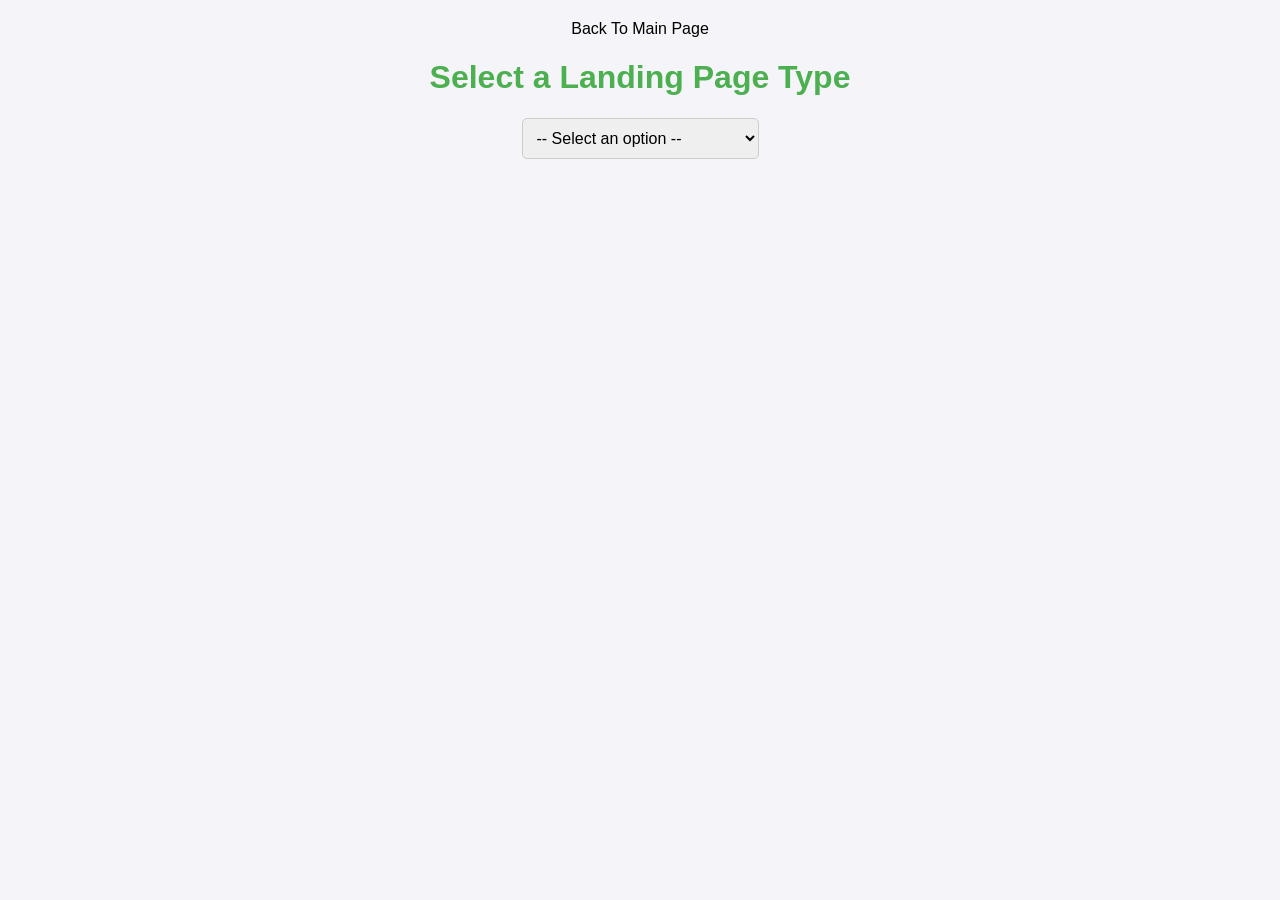
<file: index.html>
<!DOCTYPE html>
<html lang="en">
<head>
    <meta charset="UTF-8">
    <meta name="viewport" content="width=device-width, initial-scale=1.0">
    <title>Select Landing Page Type</title>
    <link rel="stylesheet" type="text/css" href="https://julius-altmann-3333.github.io/conversion-actions/style.css">
    <script src="https://julius-altmann-3333.github.io/conversion-actions/main.js"></script>
</head>
<body>

    <a id="button-main-page" href="https://julius-altmann-3333.github.io/portfolio/#conversion-actions">Back To Main Page</a>
        
    <h1>Select a Landing Page Type</h1>
    
    <div class="dropdown-container">
        <select id="landingPageSelect" onchange="showIframe()">
            <option value="">-- Select an option --</option>
            <option value="affiliate-signup.html">Affiliate Signup</option>
            <option value="app-downloads.html">App Downloads</option>
            <option value="audience-engagement.html">Audience Engagement</option>
            <option value="b2b-demo.html">B2B Demo</option>
            <option value="booking-reservation.html">Booking Reservation</option>
            <option value="brand-awareness.html">Brand Awareness</option>
            <option value="career-application.html">Career Application</option>
            <option value="charity-donation.html">Charity Donation</option>
            <option value="community-forum.html">Community Forum</option>
            <option value="community-signup.html">Community Signup</option>
            <option value="content-downloads.html">Content Downloads</option>
            <option value="coupon-offers.html">Coupon Offers</option>
            <option value="downloadable-tools.html">Downloadable Tools</option>
            <option value="event-registration.html">Event Registration</option>
            <option value="free-consultation.html">Free Consultation</option>
            <option value="job-application.html">Job Application</option>
            <option value="lead-generation.html">Lead Generation</option>
            <option value="local-business-signup.html">Local Business Signup</option>
            <option value="loyalty-program.html">Loyalty Program</option>
            <option value="membership-signup.html">Membership Signup</option>
            <option value="newsletter-subscription.html">Newsletter Subscription</option>
            <option value="partnership-affiliate.html">Partnership/Affiliate</option>
            <option value="prelaunch-waitlist.html">Prelaunch Waitlist</option>
            <option value="preorder.html">Preorder</option>
            <option value="product-demo.html">Product Demo</option>
            <option value="product-launch.html">Product Launch</option>
            <option value="product-sales.html">Product Sales</option>
            <option value="referral-program.html">Referral Program</option>
            <option value="reservation-booking.html">Reservation Booking</option>
            <option value="subscription-box.html">Subscription Box</option>
            <option value="survey-research.html">Survey or Market Research</option>
            <option value="testimonials-reviews.html">Testimonials & Reviews</option>
            <option value="trial-signups.html">Trial Sign-ups</option>
            <option value="user-test-signup.html">User Test Signup</option>
            <option value="video-sales.html">Video Sales</option>
        </select>
    </div>

    <div class="iframe-container" id="iframeContainer">
        <p>You selected: <span id="selectedOption"></span></p>
        <iframe id="iframeDisplay" src=""></iframe>
    </div>

</body>
</html>
</file>
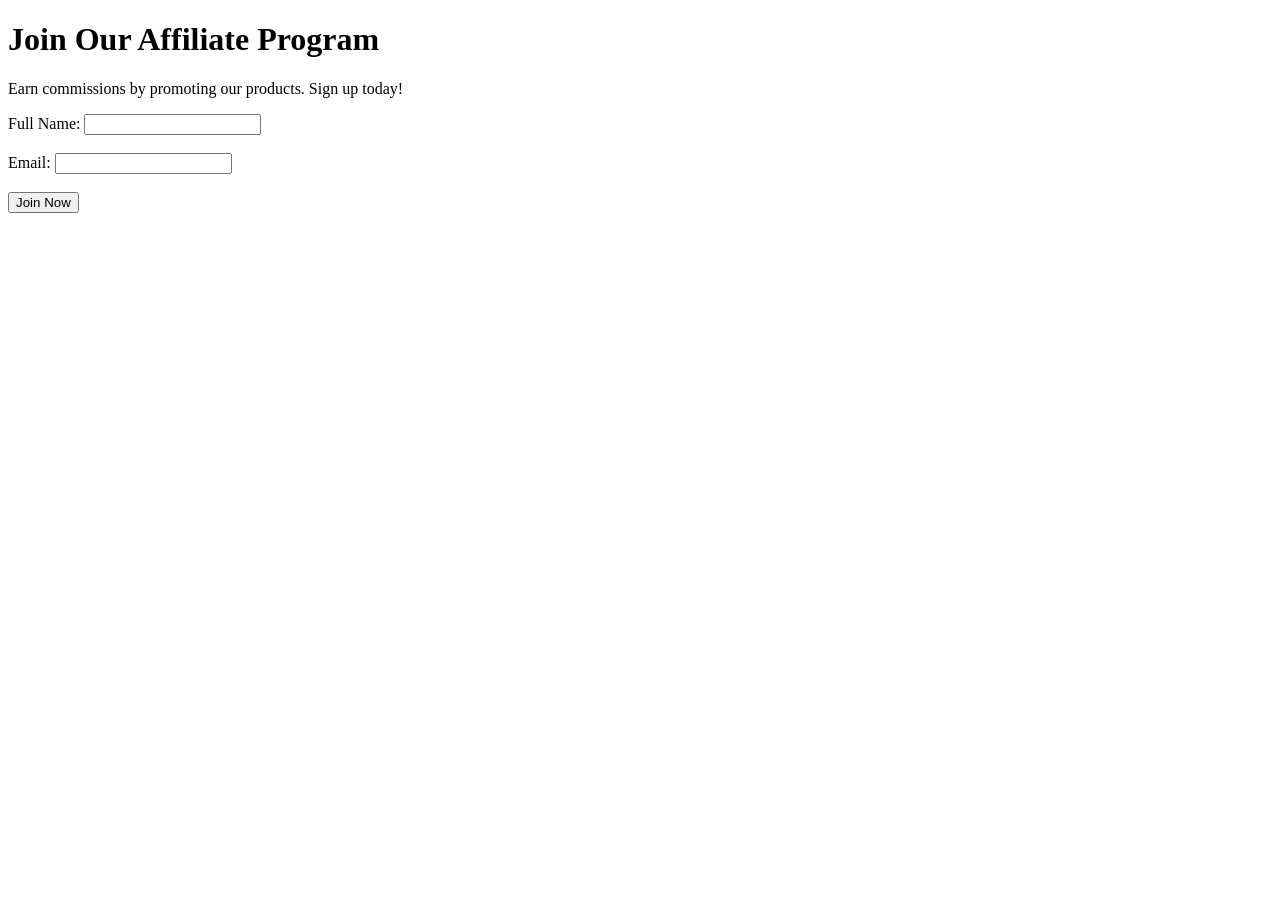
<file: affiliate-signup.html>
<!DOCTYPE html>
<html lang="en">
<head>
    <meta charset="UTF-8">
    <meta name="viewport" content="width=device-width, initial-scale=1.0">
    <title>Become an Affiliate</title>
</head>
<body>
    <h1>Join Our Affiliate Program</h1>
    <p>Earn commissions by promoting our products. Sign up today!</p>
    <form action="/affiliate-signup" method="POST">
        <label for="name">Full Name:</label>
        <input type="text" id="name" name="name" required><br><br>

        <label for="email">Email:</label>
        <input type="email" id="email" name="email" required><br><br>

        <button type="submit">Join Now</button>
    </form>
</body>
</html>
</file>
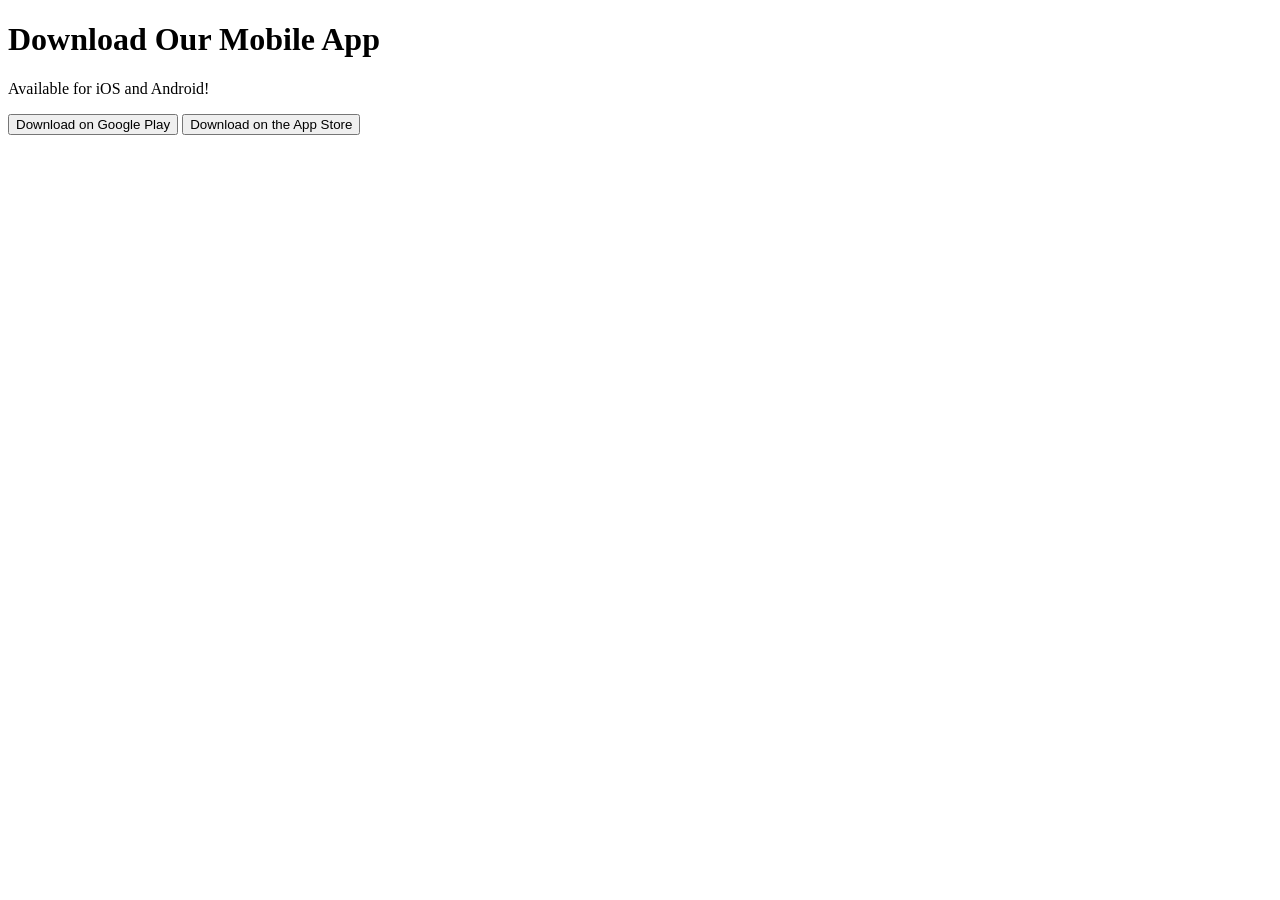
<file: app-downloads.html>
<!DOCTYPE html>
<html lang="en">
<head>
    <meta charset="UTF-8">
    <meta name="viewport" content="width=device-width, initial-scale=1.0">
    <title>Download Our App</title>
</head>
<body>
    <h1>Download Our Mobile App</h1>
    <p>Available for iOS and Android!</p>
    <button onclick="window.location.href='https://play.google.com/store'">Download on Google Play</button>
    <button onclick="window.location.href='https://apps.apple.com/us/app'">Download on the App Store</button>
</body>
</html>
</file>
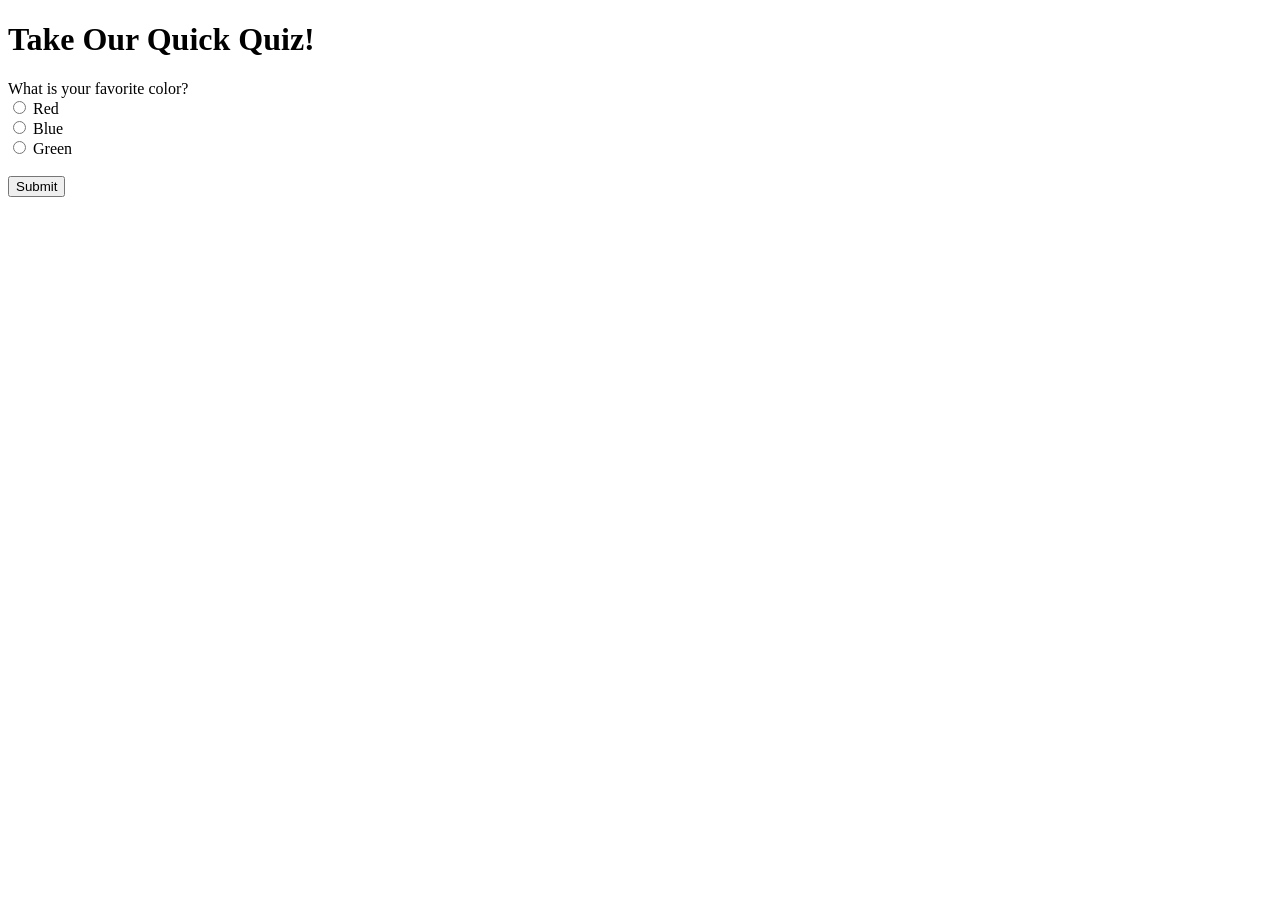
<file: audience-engagement.html>
<!DOCTYPE html>
<html lang="en">
<head>
    <meta charset="UTF-8">
    <meta name="viewport" content="width=device-width, initial-scale=1.0">
    <title>Engage with Us</title>
</head>
<body>
    <h1>Take Our Quick Quiz!</h1>
    <form action="/submit-quiz" method="POST">
        <label for="question1">What is your favorite color?</label><br>
        <input type="radio" id="color1" name="color" value="Red">
        <label for="color1">Red</label><br>
        <input type="radio" id="color2" name="color" value="Blue">
        <label for="color2">Blue</label><br>
        <input type="radio" id="color3" name="color" value="Green">
        <label for="color3">Green</label><br><br>

        <button type="submit">Submit</button>
    </form>
</body>
</html>
</file>
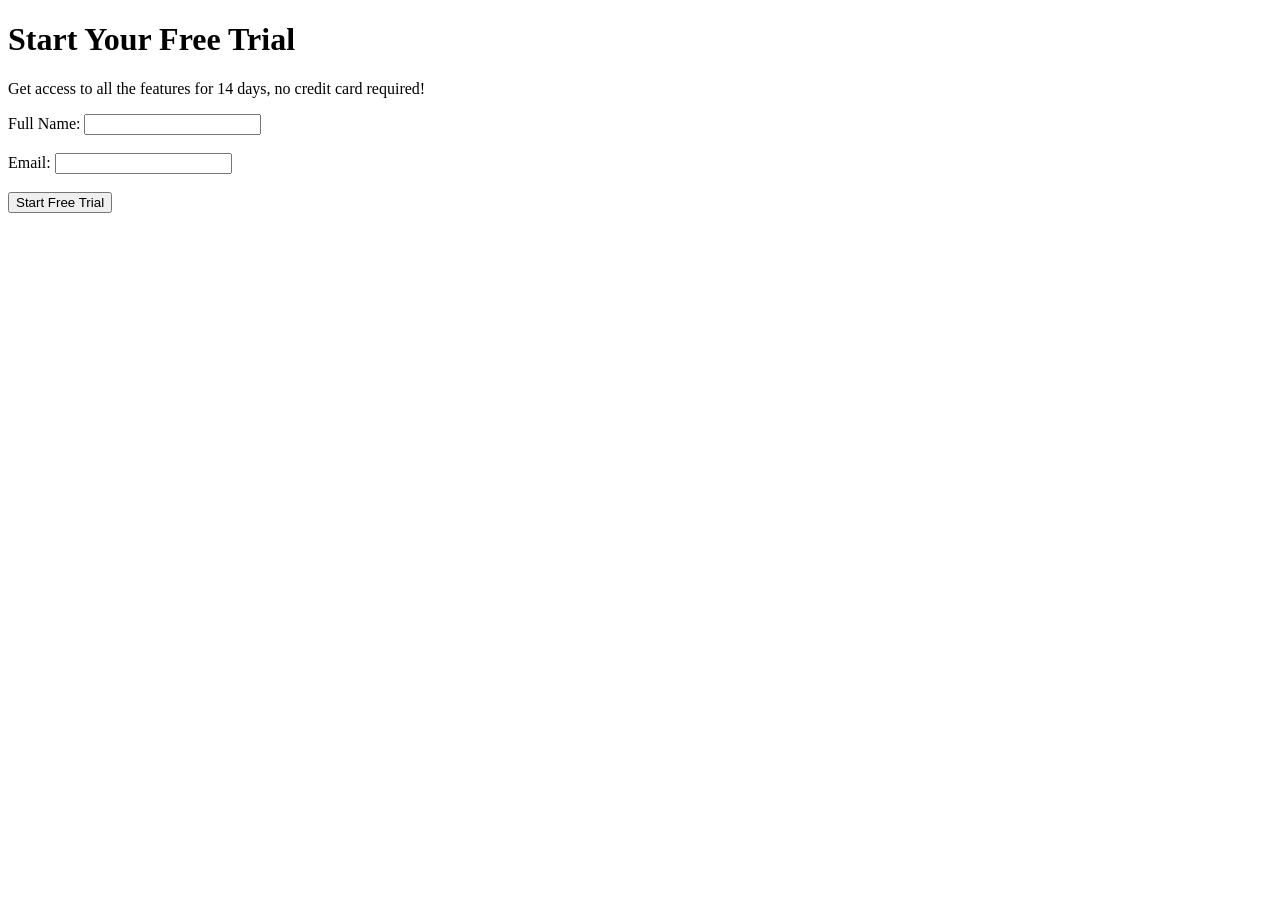
<file: b2b-demo.html>
<!DOCTYPE html>
<html lang="en">
<head>
    <meta charset="UTF-8">
    <meta name="viewport" content="width=device-width, initial-scale=1.0">
    <title>Free Trial</title>
</head>
<body>
    <h1>Start Your Free Trial</h1>
    <p>Get access to all the features for 14 days, no credit card required!</p>
    <form action="/start-trial" method="POST">
        <label for="name">Full Name:</label>
        <input type="text" id="name" name="name" required><br><br>

        <label for="email">Email:</label>
        <input type="email" id="email" name="email" required><br><br>

        <button type="submit">Start Free Trial</button>
    </form>
</body>
</html>
</file>
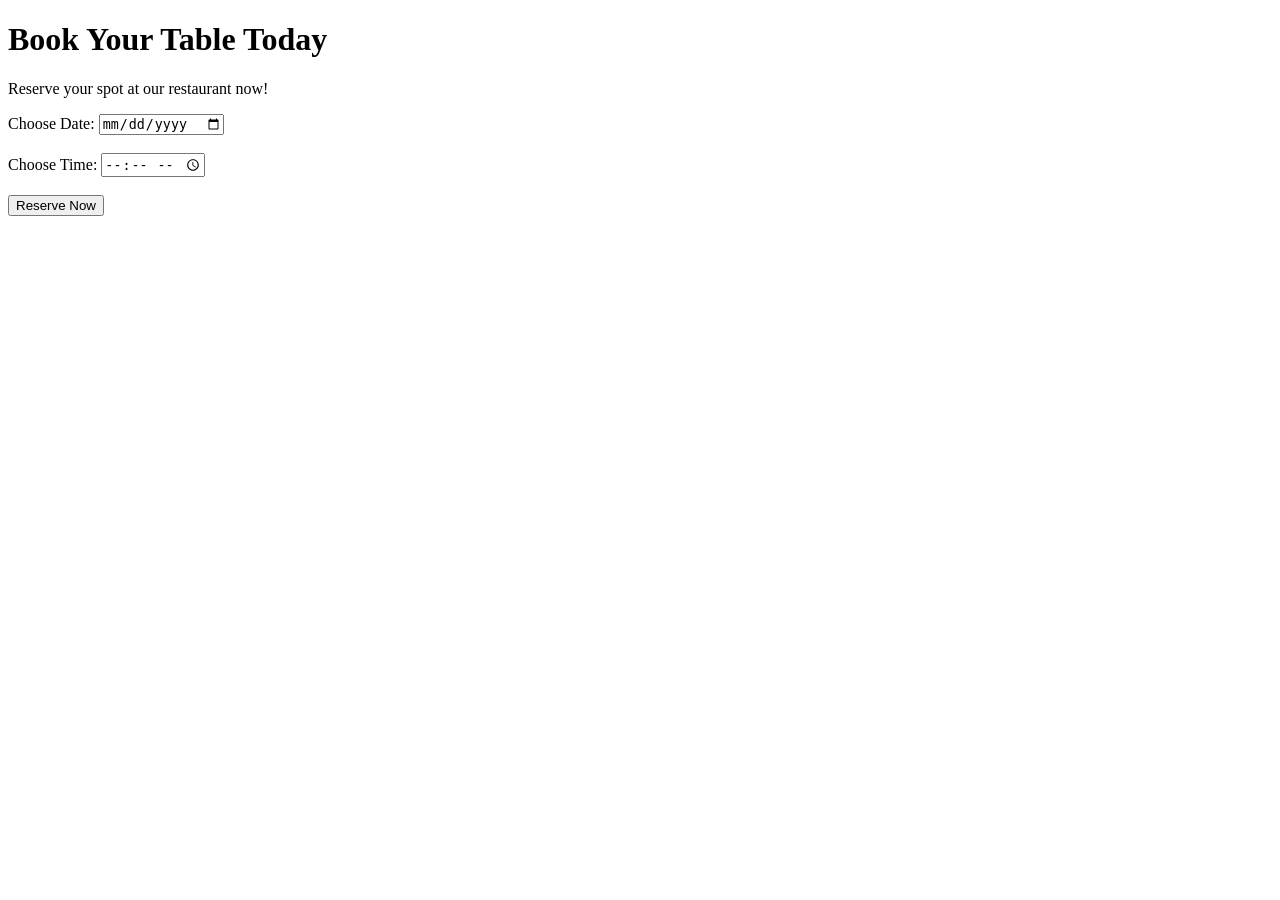
<file: booking-reservation.html>
<!DOCTYPE html>
<html lang="en">
<head>
    <meta charset="UTF-8">
    <meta name="viewport" content="width=device-width, initial-scale=1.0">
    <title>Make a Reservation</title>
</head>
<body>
    <h1>Book Your Table Today</h1>
    <p>Reserve your spot at our restaurant now!</p>
    <form action="/make-reservation" method="POST">
        <label for="date">Choose Date:</label>
        <input type="date" id="date" name="date" required><br><br>

        <label for="time">Choose Time:</label>
        <input type="time" id="time" name="time" required><br><br>

        <button type="submit">Reserve Now</button>
    </form>
</body>
</html>
</file>
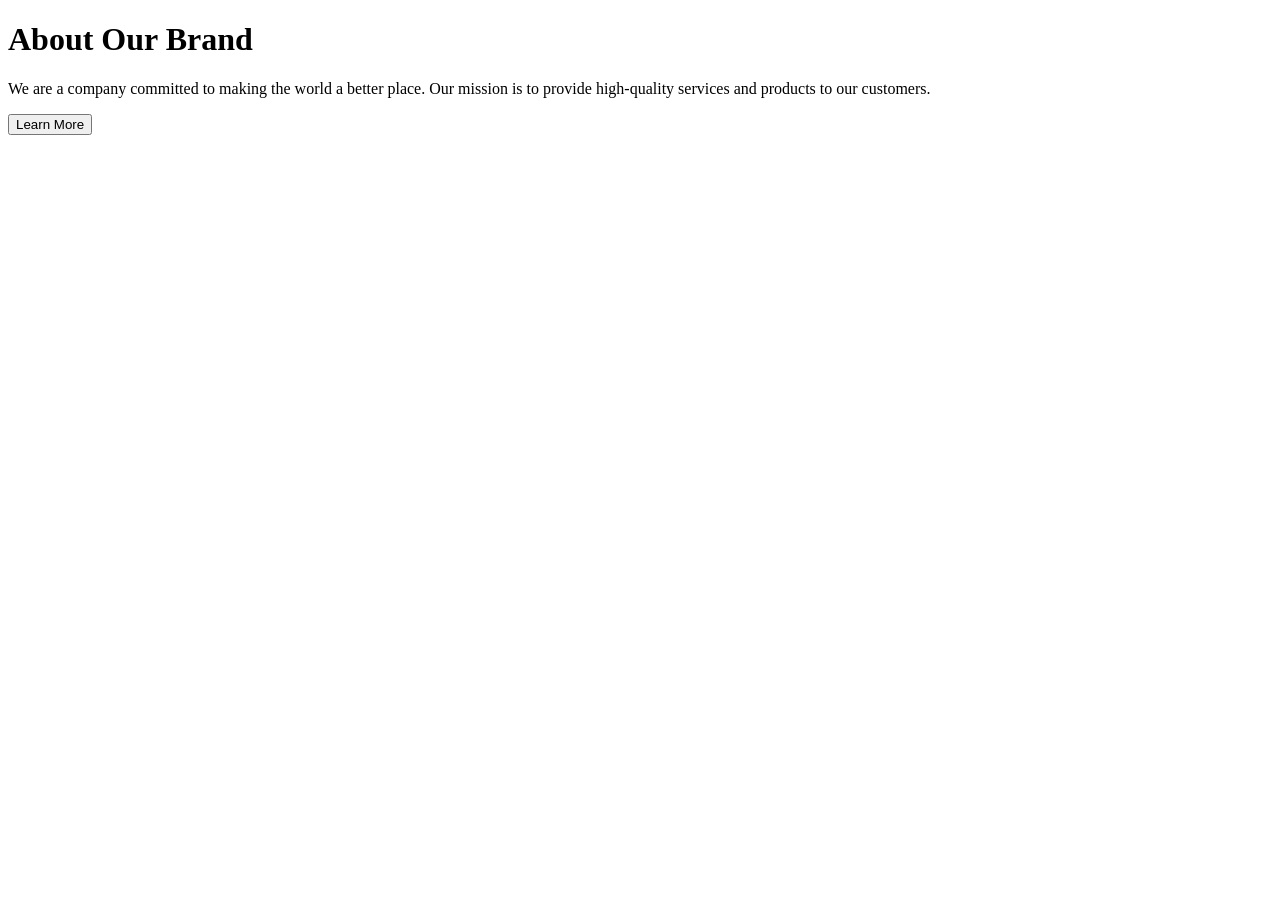
<file: brand-awareness.html>
<!DOCTYPE html>
<html lang="en">
<head>
    <meta charset="UTF-8">
    <meta name="viewport" content="width=device-width, initial-scale=1.0">
    <title>About Us</title>
</head>
<body>
    <h1>About Our Brand</h1>
    <p>We are a company committed to making the world a better place. Our mission is to provide high-quality services and products to our customers.</p>
    <button onclick="location.href='/learn-more'">Learn More</button>
</body>
</html>
</file>
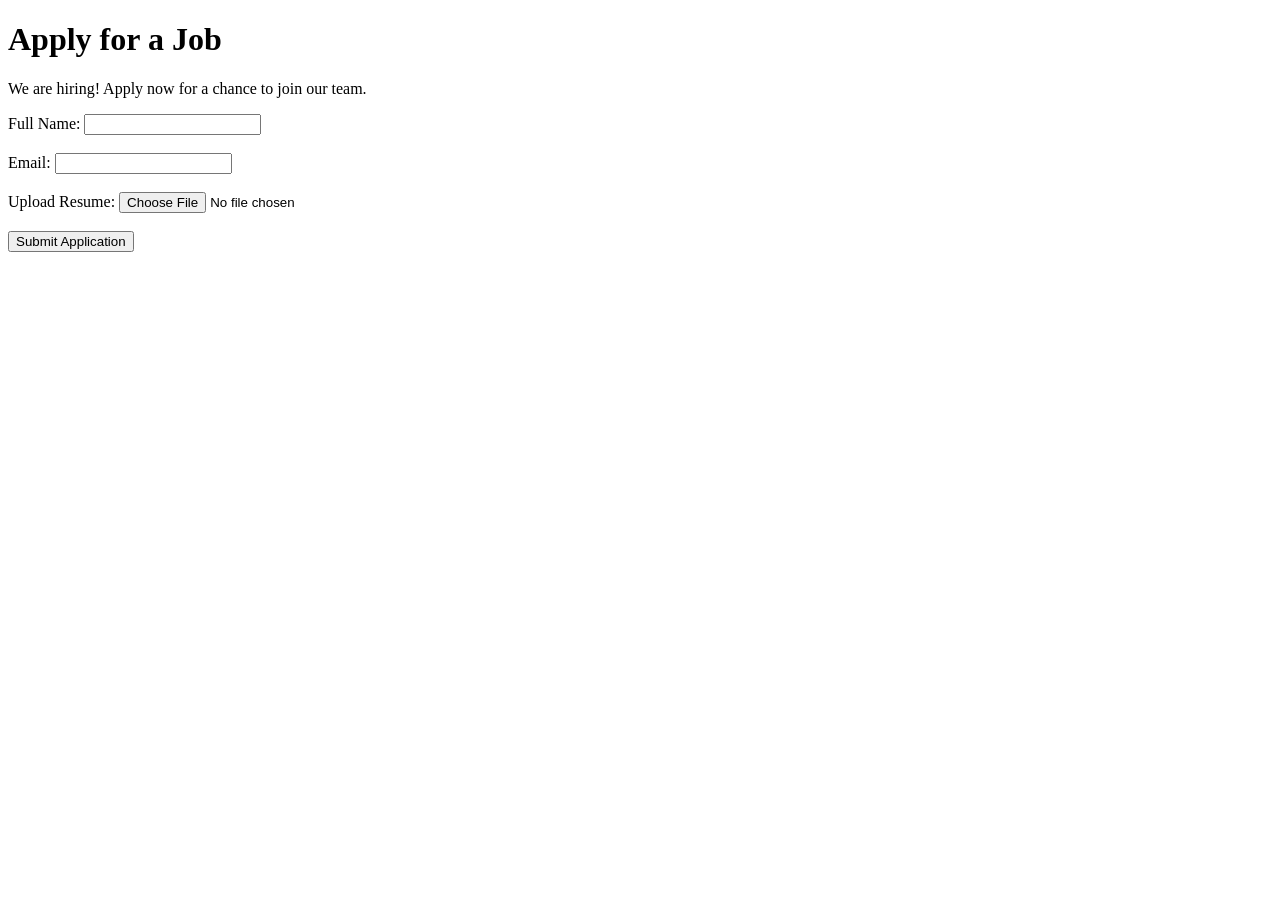
<file: career-application.html>
<!DOCTYPE html>
<html lang="en">
<head>
    <meta charset="UTF-8">
    <meta name="viewport" content="width=device-width, initial-scale=1.0">
    <title>Career Opportunities</title>
</head>
<body>
    <h1>Apply for a Job</h1>
    <p>We are hiring! Apply now for a chance to join our team.</p>
    <form action="/submit-application" method="POST">
        <label for="name">Full Name:</label>
        <input type="text" id="name" name="name" required><br><br>

        <label for="email">Email:</label>
        <input type="email" id="email" name="email" required><br><br>

        <label for="resume">Upload Resume:</label>
        <input type="file" id="resume" name="resume" required><br><br>

        <button type="submit">Submit Application</button>
    </form>
</body>
</html>
</file>
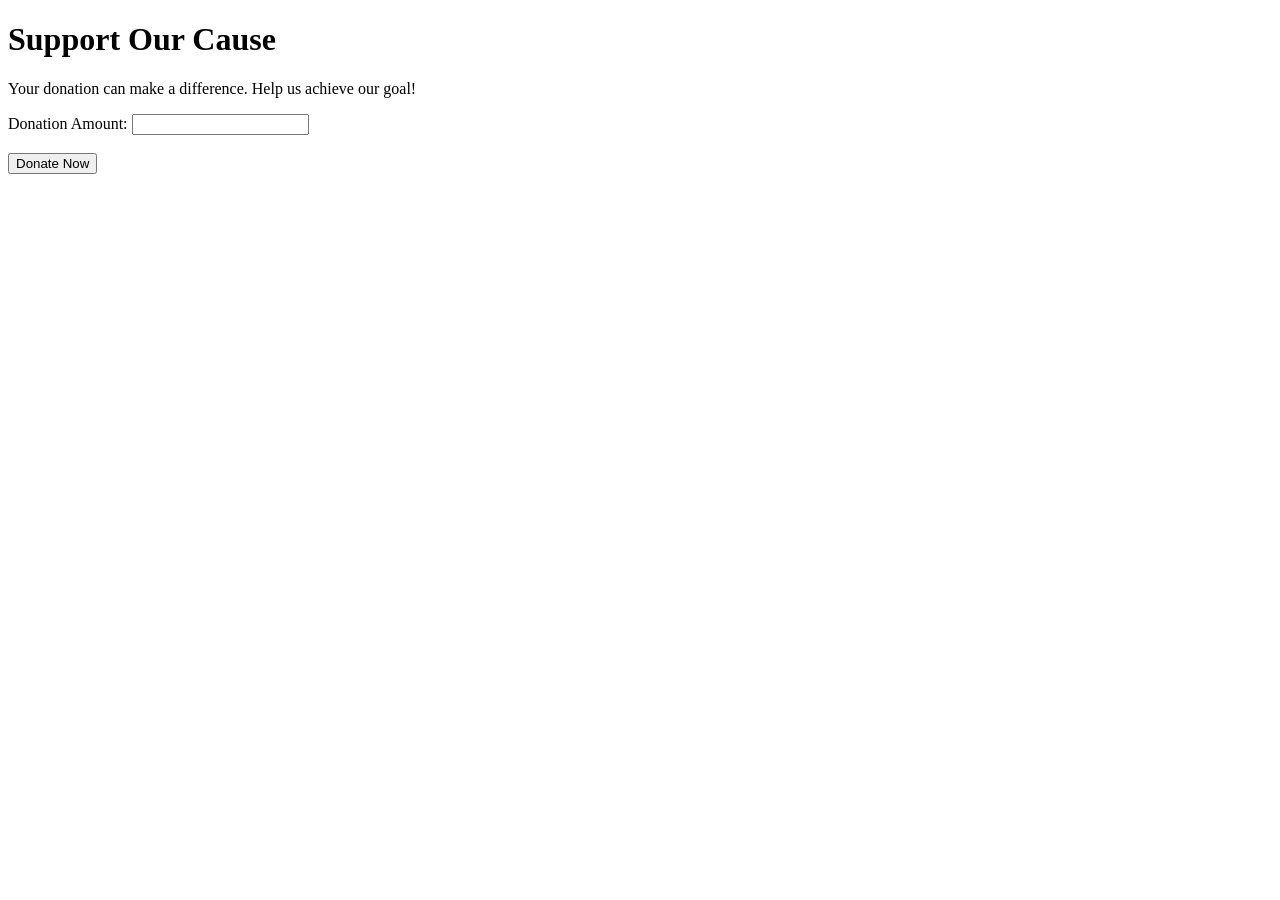
<file: charity-donation.html>
<!DOCTYPE html>
<html lang="en">
<head>
    <meta charset="UTF-8">
    <meta name="viewport" content="width=device-width, initial-scale=1.0">
    <title>Donate Now</title>
</head>
<body>
    <h1>Support Our Cause</h1>
    <p>Your donation can make a difference. Help us achieve our goal!</p>
    <form action="/donate" method="POST">
        <label for="amount">Donation Amount:</label>
        <input type="number" id="amount" name="amount" min="1" required><br><br>

        <button type="submit">Donate Now</button>
    </form>
</body>
</html>
</file>
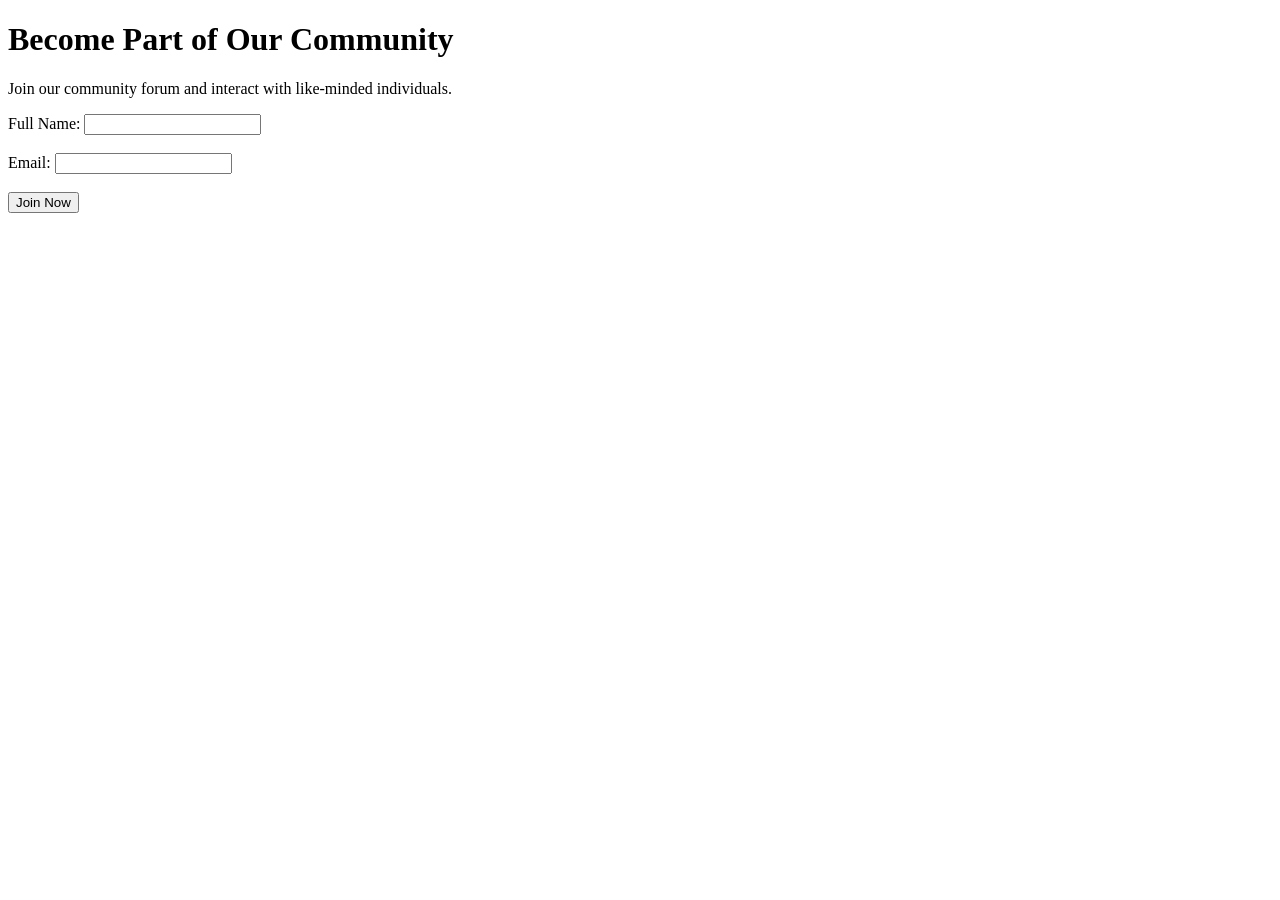
<file: community-signup.html>
<!DOCTYPE html>
<html lang="en">
<head>
    <meta charset="UTF-8">
    <meta name="viewport" content="width=device-width, initial-scale=1.0">
    <title>Join Our Community</title>
</head>
<body>
    <h1>Become Part of Our Community</h1>
    <p>Join our community forum and interact with like-minded individuals.</p>
    <form action="/join-community" method="POST">
        <label for="name">Full Name:</label>
        <input type="text" id="name" name="name" required><br><br>

        <label for="email">Email:</label>
        <input type="email" id="email" name="email" required><br><br>

        <button type="submit">Join Now</button>
    </form>
</body>
</html>
</file>
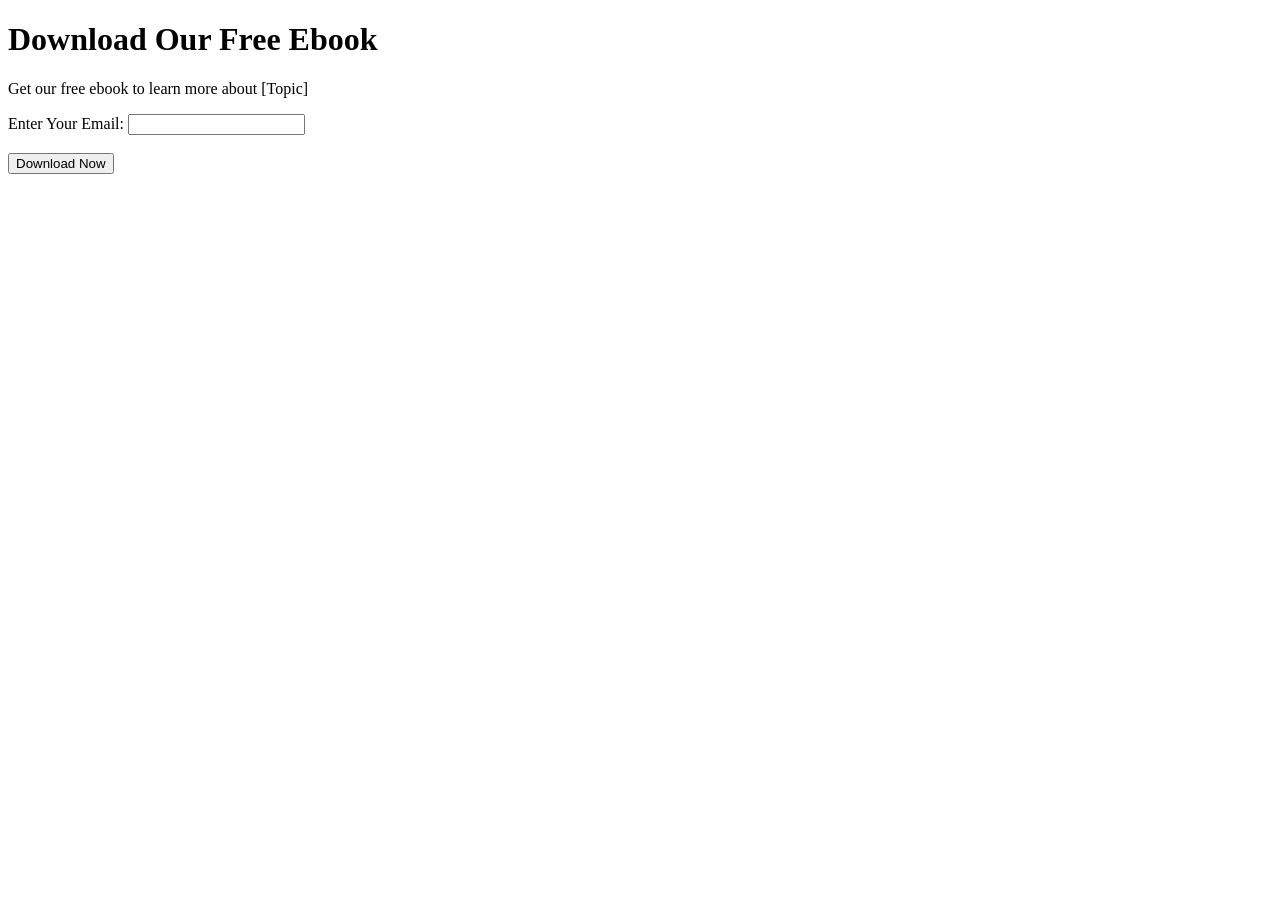
<file: content-downloads.html>
<!DOCTYPE html>
<html lang="en">
<head>
    <meta charset="UTF-8">
    <meta name="viewport" content="width=device-width, initial-scale=1.0">
    <title>Free Ebook Download</title>
</head>
<body>
    <h1>Download Our Free Ebook</h1>
    <p>Get our free ebook to learn more about [Topic]</p>
    <form action="/download-ebook" method="POST">
        <label for="email">Enter Your Email:</label>
        <input type="email" id="email" name="email" required><br><br>
        <button type="submit">Download Now</button>
    </form>
</body>
</html>
</file>
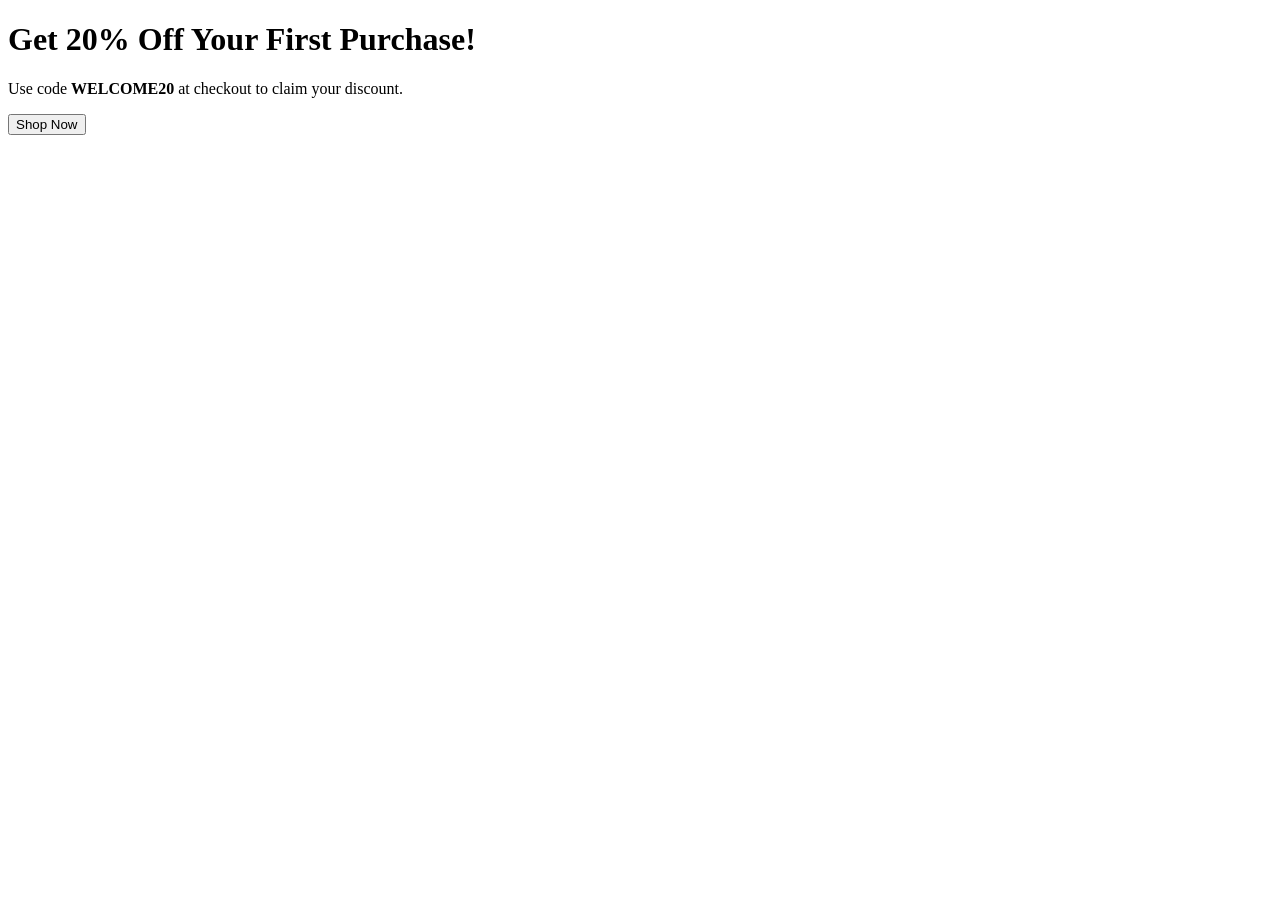
<file: coupon-offers.html>
<!DOCTYPE html>
<html lang="en">
<head>
    <meta charset="UTF-8">
    <meta name="viewport" content="width=device-width, initial-scale=1.0">
    <title>Exclusive Coupon Offer</title>
</head>
<body>
    <h1>Get 20% Off Your First Purchase!</h1>
    <p>Use code <strong>WELCOME20</strong> at checkout to claim your discount.</p>
    <button onclick="location.href='/shop-now'">Shop Now</button>
</body>
</html>
</file>
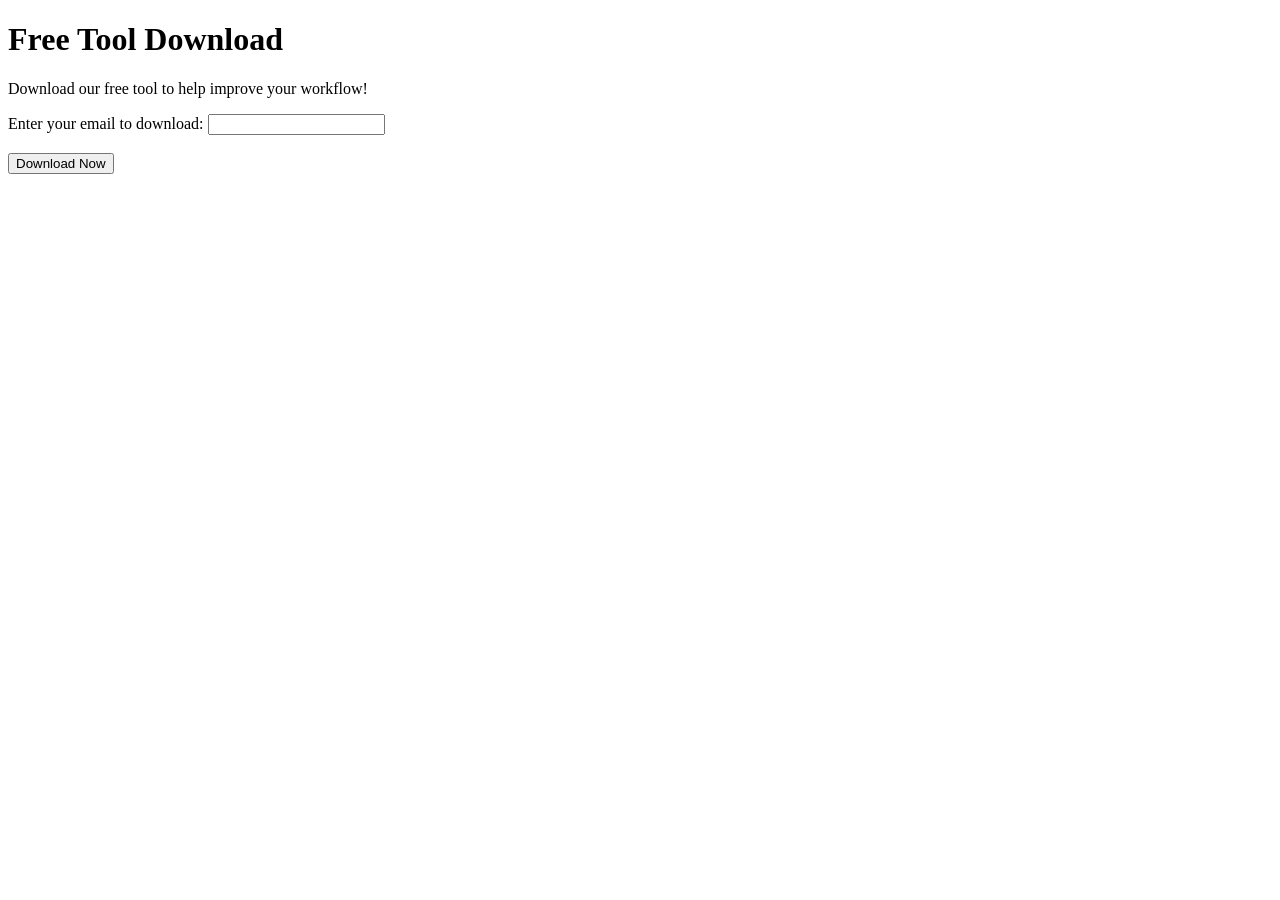
<file: downloadable-tools.html>
<!DOCTYPE html>
<html lang="en">
<head>
    <meta charset="UTF-8">
    <meta name="viewport" content="width=device-width, initial-scale=1.0">
    <title>Download Our Free Tool</title>
</head>
<body>
    <h1>Free Tool Download</h1>
    <p>Download our free tool to help improve your workflow!</p>
    <form action="/download-tool" method="POST">
        <label for="email">Enter your email to download:</label>
        <input type="email" id="email" name="email" required><br><br>
        <button type="submit">Download Now</button>
    </form>
</body>
</html>
</file>
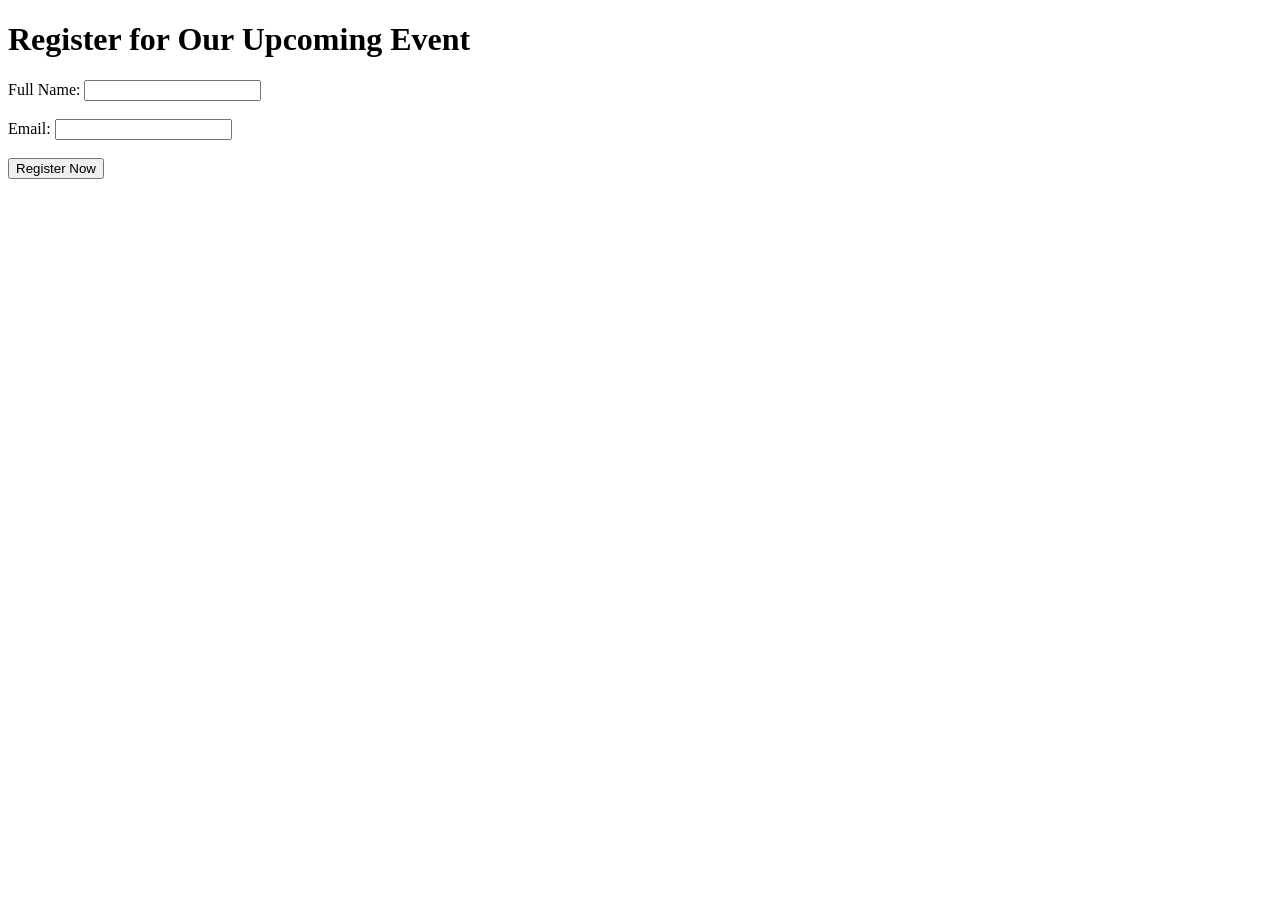
<file: event-registration.html>
<!DOCTYPE html>
<html lang="en">
<head>
    <meta charset="UTF-8">
    <meta name="viewport" content="width=device-width, initial-scale=1.0">
    <title>Event Registration</title>
</head>
<body>
    <h1>Register for Our Upcoming Event</h1>
    <form action="/submit-event-registration" method="POST">
        <label for="name">Full Name:</label>
        <input type="text" id="name" name="name" required><br><br>

        <label for="email">Email:</label>
        <input type="email" id="email" name="email" required><br><br>

        <button type="submit">Register Now</button>
    </form>
</body>
</html>
</file>
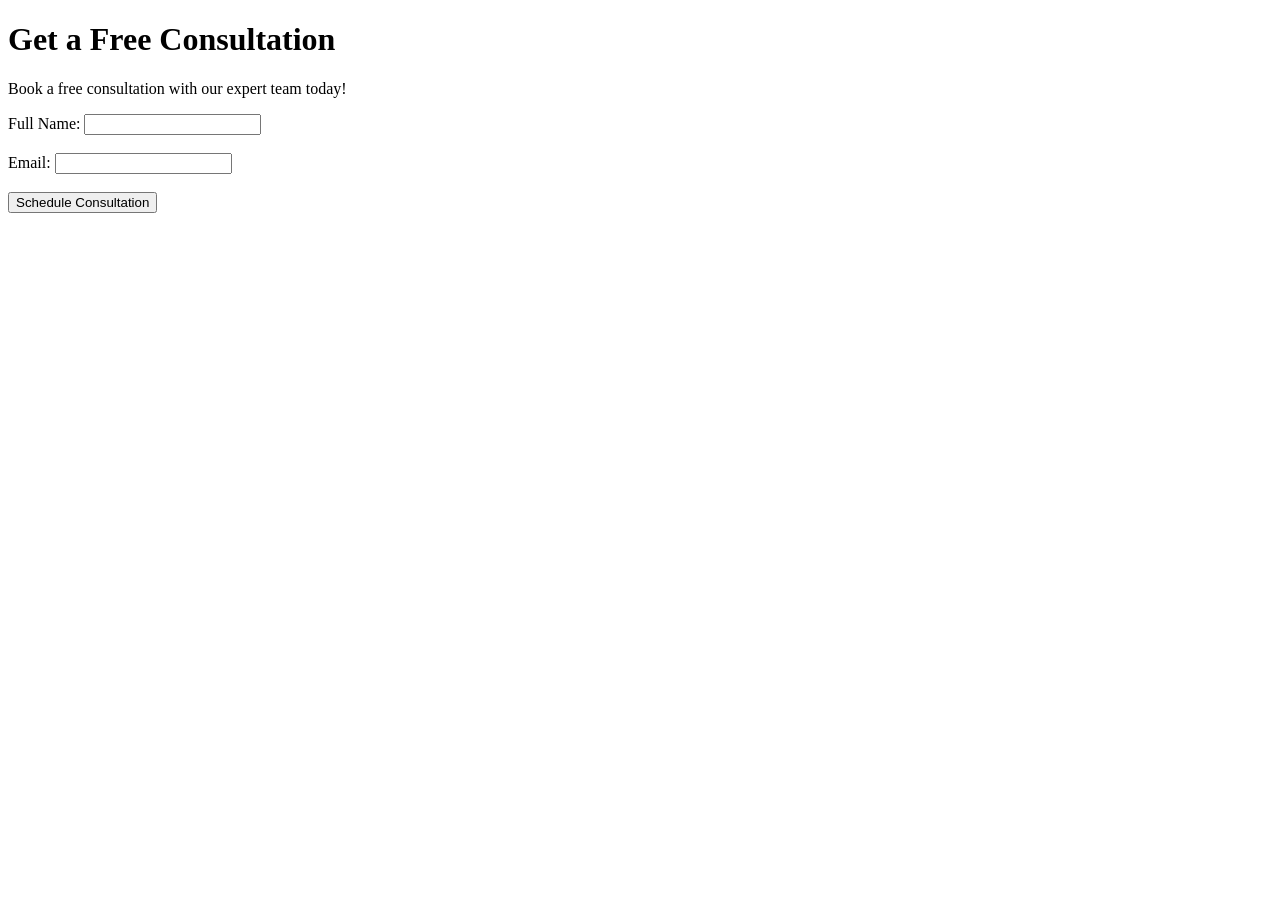
<file: free-consultation.html>
<!DOCTYPE html>
<html lang="en">
<head>
    <meta charset="UTF-8">
    <meta name="viewport" content="width=device-width, initial-scale=1.0">
    <title>Free Consultation</title>
</head>
<body>
    <h1>Get a Free Consultation</h1>
    <p>Book a free consultation with our expert team today!</p>
    <form action="/schedule-consultation" method="POST">
        <label for="name">Full Name:</label>
        <input type="text" id="name" name="name" required><br><br>

        <label for="email">Email:</label>
        <input type="email" id="email" name="email" required><br><br>

        <button type="submit">Schedule Consultation</button>
    </form>
</body>
</html>
</file>
